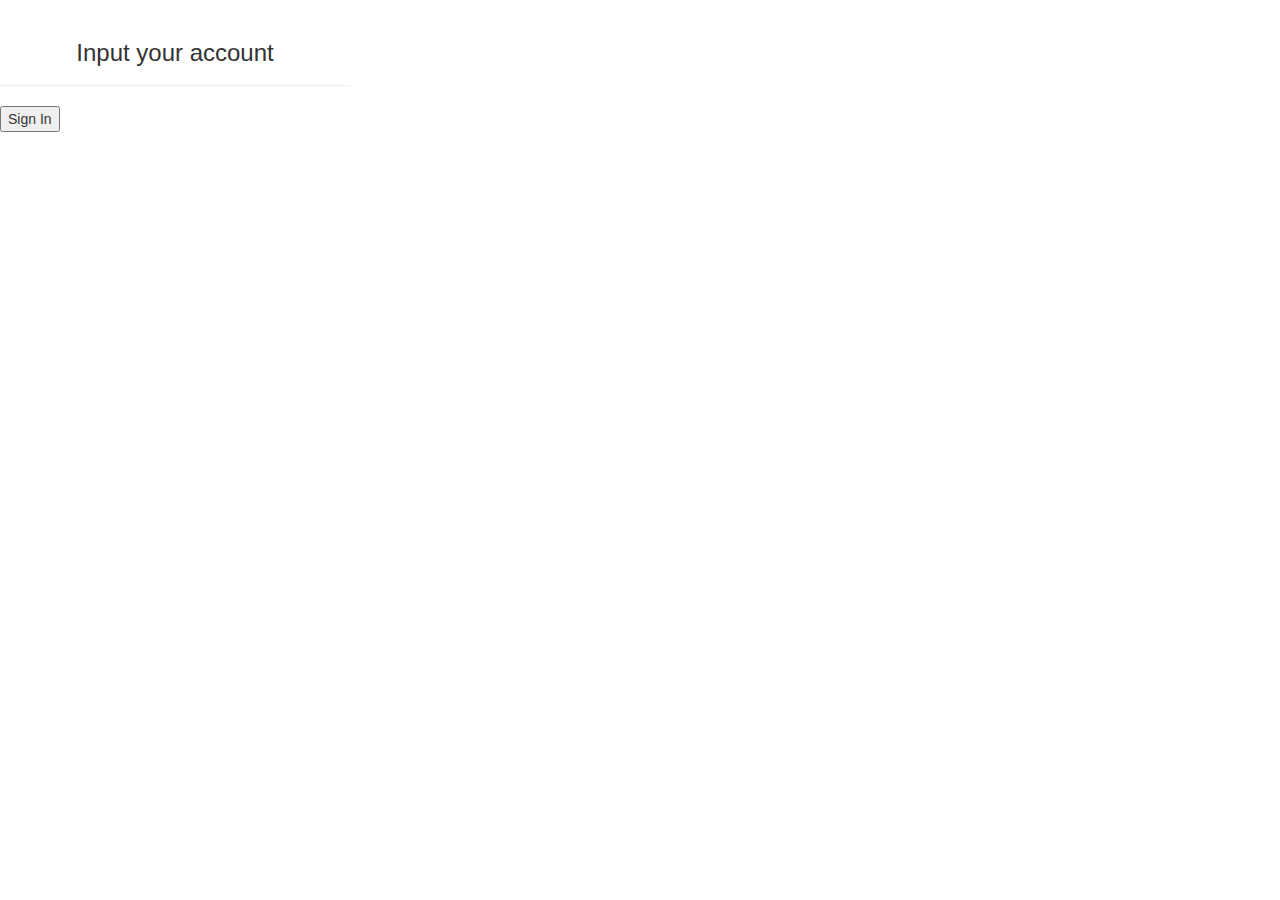
<file: addAccount.html>
<!DOCTYPE html>
<html lang="en">
<head>
    <meta http-equiv="X-UA-Compatible" content="IE=Edge">
    <meta charset="UTF-8">
    <meta name="google-signin-client_id" content="166210708362-rg4i9e3iom3arq24851jiqmo3umlg360.apps.googleusercontent.com">
    <title>Add New Account</title>

    <!-- Bootstrap core CSS -->
    <link href="css/bootstrap.min.css" rel="stylesheet">

    <!-- Custom styles for popup.html -->
    <link href="popup.css", rel="stylesheet">

    <!-- Custom JavaScript File -->


</head>
<body>
    <div class="page-header">
        <h3 class="text-center">Input your account</h3>
    </div>

    <button id="signinButton">Sign In</button>

    <!-- Bootstrap core JavaScript
    ================================================== -->
    <!-- Placed at the end of the document so the pages load faster -->
    <script src="js/jquery-2.1.4.min.js"></script>
    <script src="js/bootstrap.js"></script>
    <script src="js/sjcl.js"></script>
    <script src="addAccount.js"></script>
</body>
</html>
</file>
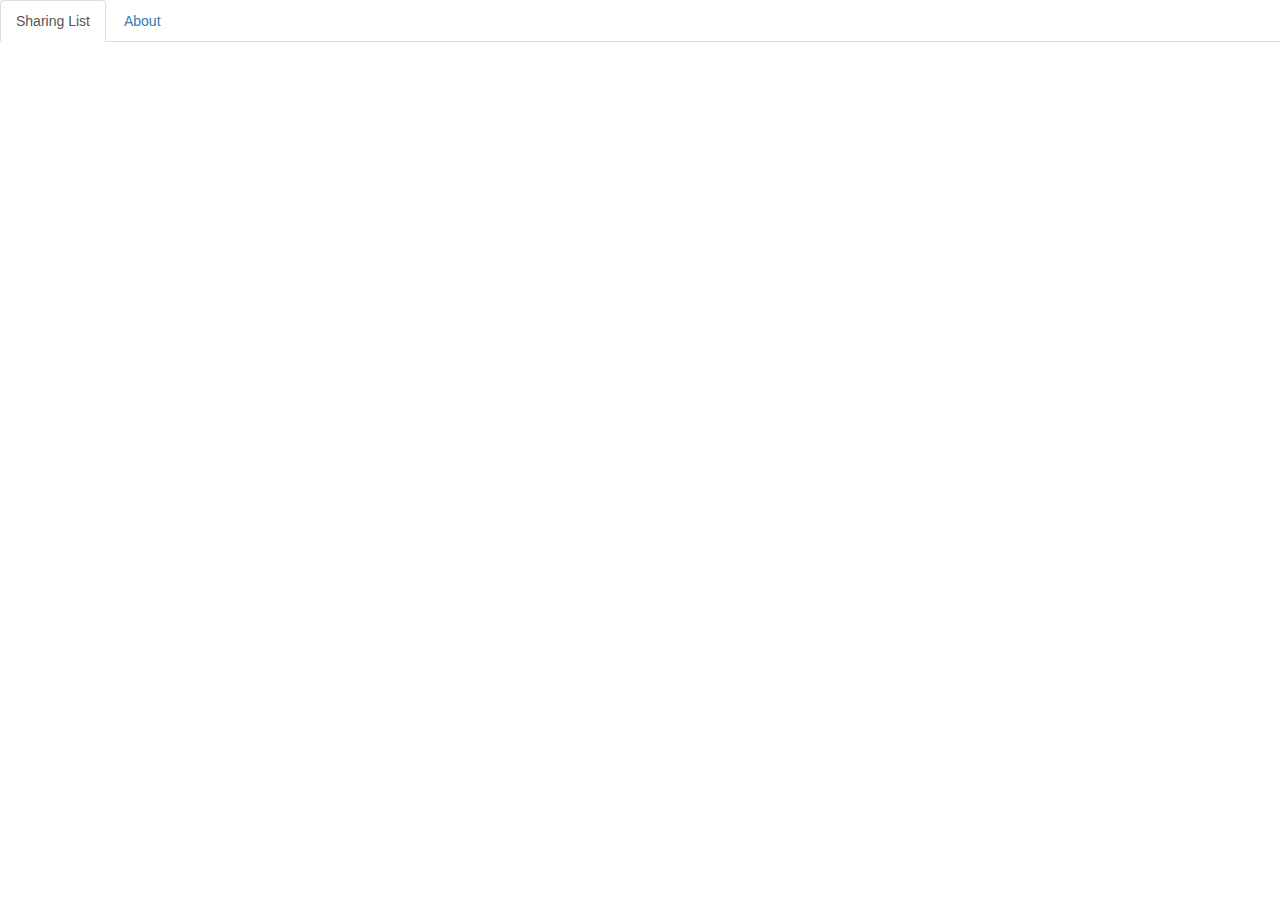
<file: popup.html>
<!DOCTYPE html>
<html lang="en">
<head>
    <meta http-equiv="X-UA-Compatible" content="IE=Edge">
    <meta charset="UTF-8">
    <meta name="google-signin-client_id" content="166210708362-rg4i9e3iom3arq24851jiqmo3umlg360.apps.googleusercontent.com">
    <title>Secret Picture</title>

    <!-- Bootstrap core CSS -->
    <link href="css/bootstrap.min.css" rel="stylesheet">

    <!-- Custom styles for popup.html -->
    <link href="popup.css", rel="stylesheet">

</head>
<body>
    <ul class="nav nav-tabs navbar-fixed-top">
        <li class="active"><a href="#sharing-list" data-toggle="tab">Sharing List</a></li>
        <li><a href="#about" data-toggle="tab">About</a></li>
    </ul>
    <div class="tab-content">
        <div class="tab-pane active" id="sharing-list">
            <div id = "not-sign-in" hidden>
                <p>Secret Picture requires Authentication of Google plus account.</p>
                <button class="btn btn-default" id ="signin-Button" role="button">Sign In</button>
            </div>
            <div id = "sign-in" hidden>
                <nav class="navbar navbar-default navbar-fixed-bottom">
                    <div class="navbar-header" id = "userInfo"></div>
                    <button class="btn btn-default navbar-btn" id="apply-Button" role="button">Apply Sharing List</button>
                    <button class="btn btn-default navbar-btn" id = "signout-Button" role="button">Sign Out</button>
                </nav>
                <div class = "checkbox" id = "friend-List">

                </div>
            </div>
        </div>
        <div class="tab-pane" id="about">
            <div id ="about-Info">
                <p>Secret Picture 1.0</p>
            </div>

        </div>
    </div>

    <!-- Bootstrap core JavaScript
    ================================================== -->
    <!-- Placed at the end of the document so the pages load faster -->
    <script src="js/jquery-2.1.4.min.js"></script>
    <script src="js/bootstrap.js"></script>
    <script src="popup.js"></script>

</body>
</html>
</file>
<file: popup.css>
body{
    height: 480px;
    width: 350px;

}

#friend-List{
    padding-top: 40px;
    padding-bottom: 100px;
}

#not-sign-in{
    padding-top: 50px;
}

#about-Info{
    padding-top: 50px;
}

.nav-tabs{
    background-color: #ffffff;
}
</file>
